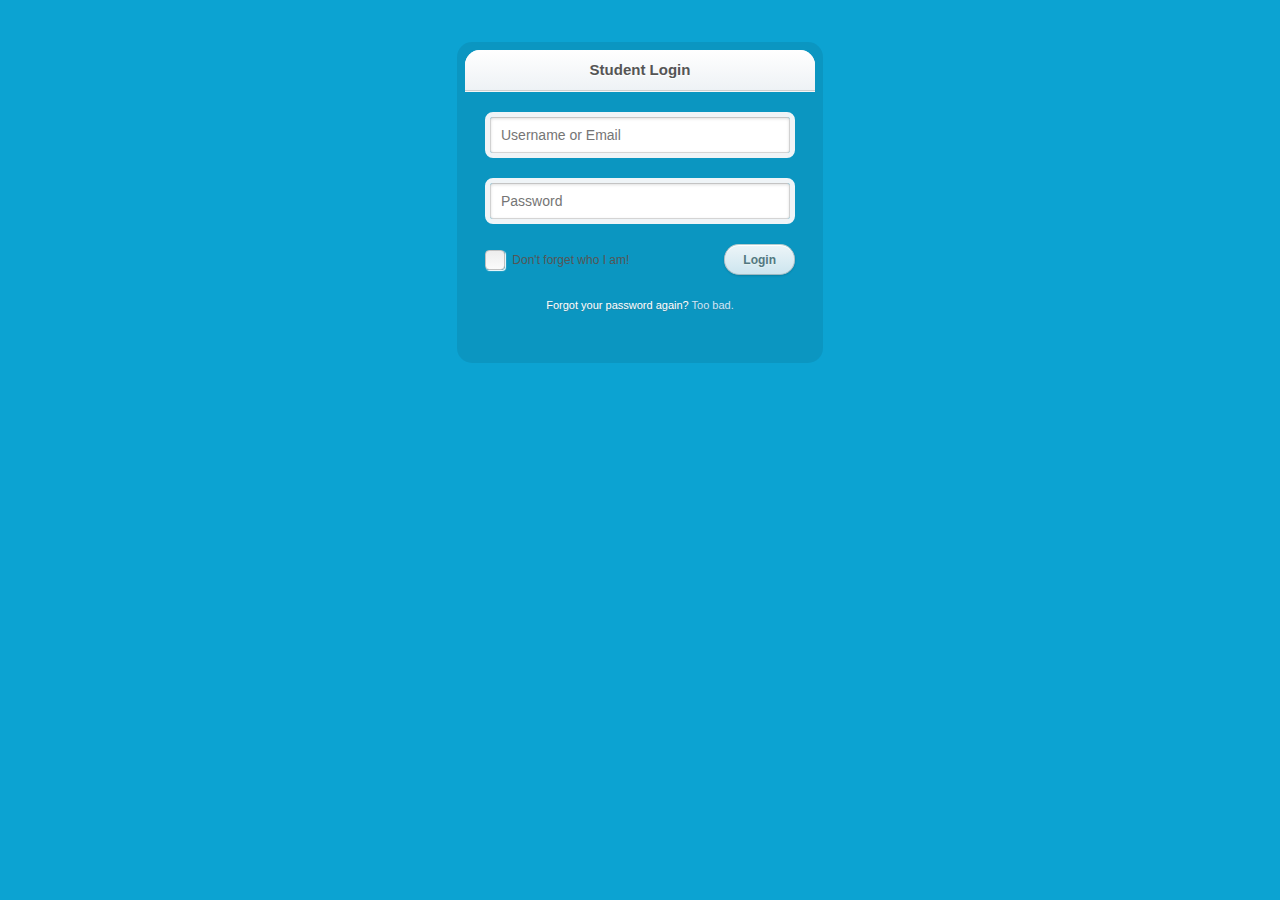
<file: HTML-CSS-JAVASCRIPT/Course-Work/login/login.html>
<!DOCTYPE html>
<html lang="en">
    
<head>
    <meta charset="UTF-8">
    <link rel="stylesheet" type="text/css" href="loginstyle.css">
</head>
    
<div class="container">
    <div class="login">
        <h1>Student Login</h1>
        <form method="post" action="">
            <p><input type="text" name="login" value="" placeholder="Username or Email"></p>
            <p><input type="password" name="password" value="" placeholder="Password"></p>
            <p class="remember_me">
                <label>
                    <input type="checkbox" name="remember_me" id="remember_me">
             Don't forget who I am!
                </label>
            </p>
            <p class="submit"><input type="submit" name="commit" value="Login"></p>
        </form>
        <div class="login-help">
            <p>Forgot your password again? <a href="#">Too bad.</a></p>
        </div>
    </div>
</div>
</html>
</file>
<file: HTML-CSS-JAVASCRIPT/Course-Work/login/loginstyle.css>
@charset "UTF-8";

body {
  font: 13px/20px "Lucida Grande", Tahoma, Verdana, sans-serif;
  color: #404040;
  background: #0ca3d2;
}

.container {
  margin: 50px auto;
  width: 640px;
}
 
.login {
  position: relative;
  margin: 0 auto;
  padding: 20px 20px 20px;
  width: 310px;
}

.login p.submit {
  text-align: right;
}

.login-help {
  margin: 20px 0;
  font-size: 11px;
  color: white;
  text-align: center;
  text-shadow: 0 1px #2a85a1;
}
 
.login-help a {
  color: #cce7fa;
  text-decoration: none;
}
 
.login-help a:hover {
  text-decoration: underline;
}

.container {
  margin: 50px auto;
  width: 640px;
}

.login:before {
  content: '';
  position: absolute;
  top: -8px;
  right: -8px;
  bottom: -8px;
  left: -8px;
  z-index: -1;
  background: rgba(0, 0, 0, .08);
  border-radius: 15px;
}
 
.login h1 {
  margin: -20px -20px 21px;
  line-height: 40px;
  font-size: 15px;
  font-weight: bold;
  color: #555;
  text-align: center;
  text-shadow: 0 1px white;
  background: #f3f3f3;
  border-bottom: 1px solid #cfcfcf;
  border-radius: 15px 15px 0 0;
  background-image: -webkit-linear-gradient(top, white, #eef2f5);
  background-image: -moz-linear-gradient(top, white, #eef2f5);
  background-image: -o-linear-gradient(top, white, #eef2f5);
  background-image: linear-gradient(to bottom, white, #eef2f5);
  -webkit-box-shadow: 0 1px whitesmoke;
  box-shadow: 0 1px whitesmoke;
}
 
.login p {
  margin: 20px 0 0;
}
 
.login p:first-child {
  margin-top: 0;
}
 
.login input[type=text], .login input[type=password] {
  width: 278px;
}
 
.login p.remember_me {
  float: left;
  line-height: 31px;
}
 
.login p.remember_me label {
  font-size: 12px;
  color: #555;
  cursor: pointer;
}
 
.login p.remember_me input {
  position: relative;
  bottom: 1px;
  margin-right: 4px;
  vertical-align: middle;
}

input {
  font-family: 'Lucida Grande', Tahoma, Verdana, sans-serif;
  font-size: 14px;
}
 
input[type=text], input[type=password] {
  margin: 5px;
  padding: 0 10px;
  width: 200px;
  height: 34px;
  color: #404040;
  background: white;
  border: 1px solid;
  border-color: #c4c4c4 #d1d1d1 #d4d4d4;
  border-radius: 3px;
  outline: 5px solid #eff4f7;
  -moz-outline-radius: 3px;
  -webkit-box-shadow: inset 0 1px 3px rgba(0, 0, 0, 0.12);
  box-shadow: inset 0 1px 3px rgba(0, 0, 0, 0.12);
}
 
input[type=text]:focus, input[type=password]:focus {
  border-color: #7dc9e2;
  outline-color: #dceefc;
  outline-offset: 1px;
}
 
input[type=submit] {
  padding: 0 18px;
  height: 29px;
  font-size: 12px;
  font-weight: bold;
  color: #527881;
  text-shadow: 0 1px #e3f1f1;
  background: #cde5ef;
  border: 1px solid;
  border-color: #b4ccce #b3c0c8 #9eb9c2;
  border-radius: 15px;
  outline: 0;
  -webkit-box-sizing: content-box;
  -moz-box-sizing: content-box;
  box-sizing: content-box;
    background-image: -webkit-linear-gradient(top, #edf5f8, #cde5ef);
  background-image: -moz-linear-gradient(top, #edf5f8, #cde5ef);
  background-image: -o-linear-gradient(top, #edf5f8, #cde5ef);
  background-image: linear-gradient(to bottom, #edf5f8, #cde5ef);
  -webkit-box-shadow: inset 0 1px white, 0 1px 2px rgba(0, 0, 0, 0.15);
  box-shadow: inset 0 1px white, 0 1px 2px rgba(0, 0, 0, 0.15);
}

input[type=submit]:active {
  background: #cde5ef;
  border-color: #9eb9c2 #b3c0c8 #b4ccce;
  -webkit-box-shadow: inset 0 0 3px rgba(0, 0, 0, 0.2);
  box-shadow: inset 0 0 3px rgba(0, 0, 0, 0.2);
}

input[type=checkbox] {
border: 1px solid #c0c0c0;
margin: 0 0.1em 0 0;
padding: 0;
font-size: 16px;
line-height: 1em;
width: 1.25em;
height: 1.25em;
background: #fff;
background: -webkit-gradient(linear, 0% 0%, 0% 100%, from(#ededed), to(#fbfbfb));
-webkit-appearance: none;
-webkit-box-shadow: 1px 1px 1px #fff;
-webkit-border-radius: 0.25em;
vertical-align: text-top;
display: inline-block;
}


input[type=checkbox]:checked:after {
content:"x";
display:block;
text-align: center;
font-size: 16px;
height: 16px;
line-height: 18px;
}
</file>
